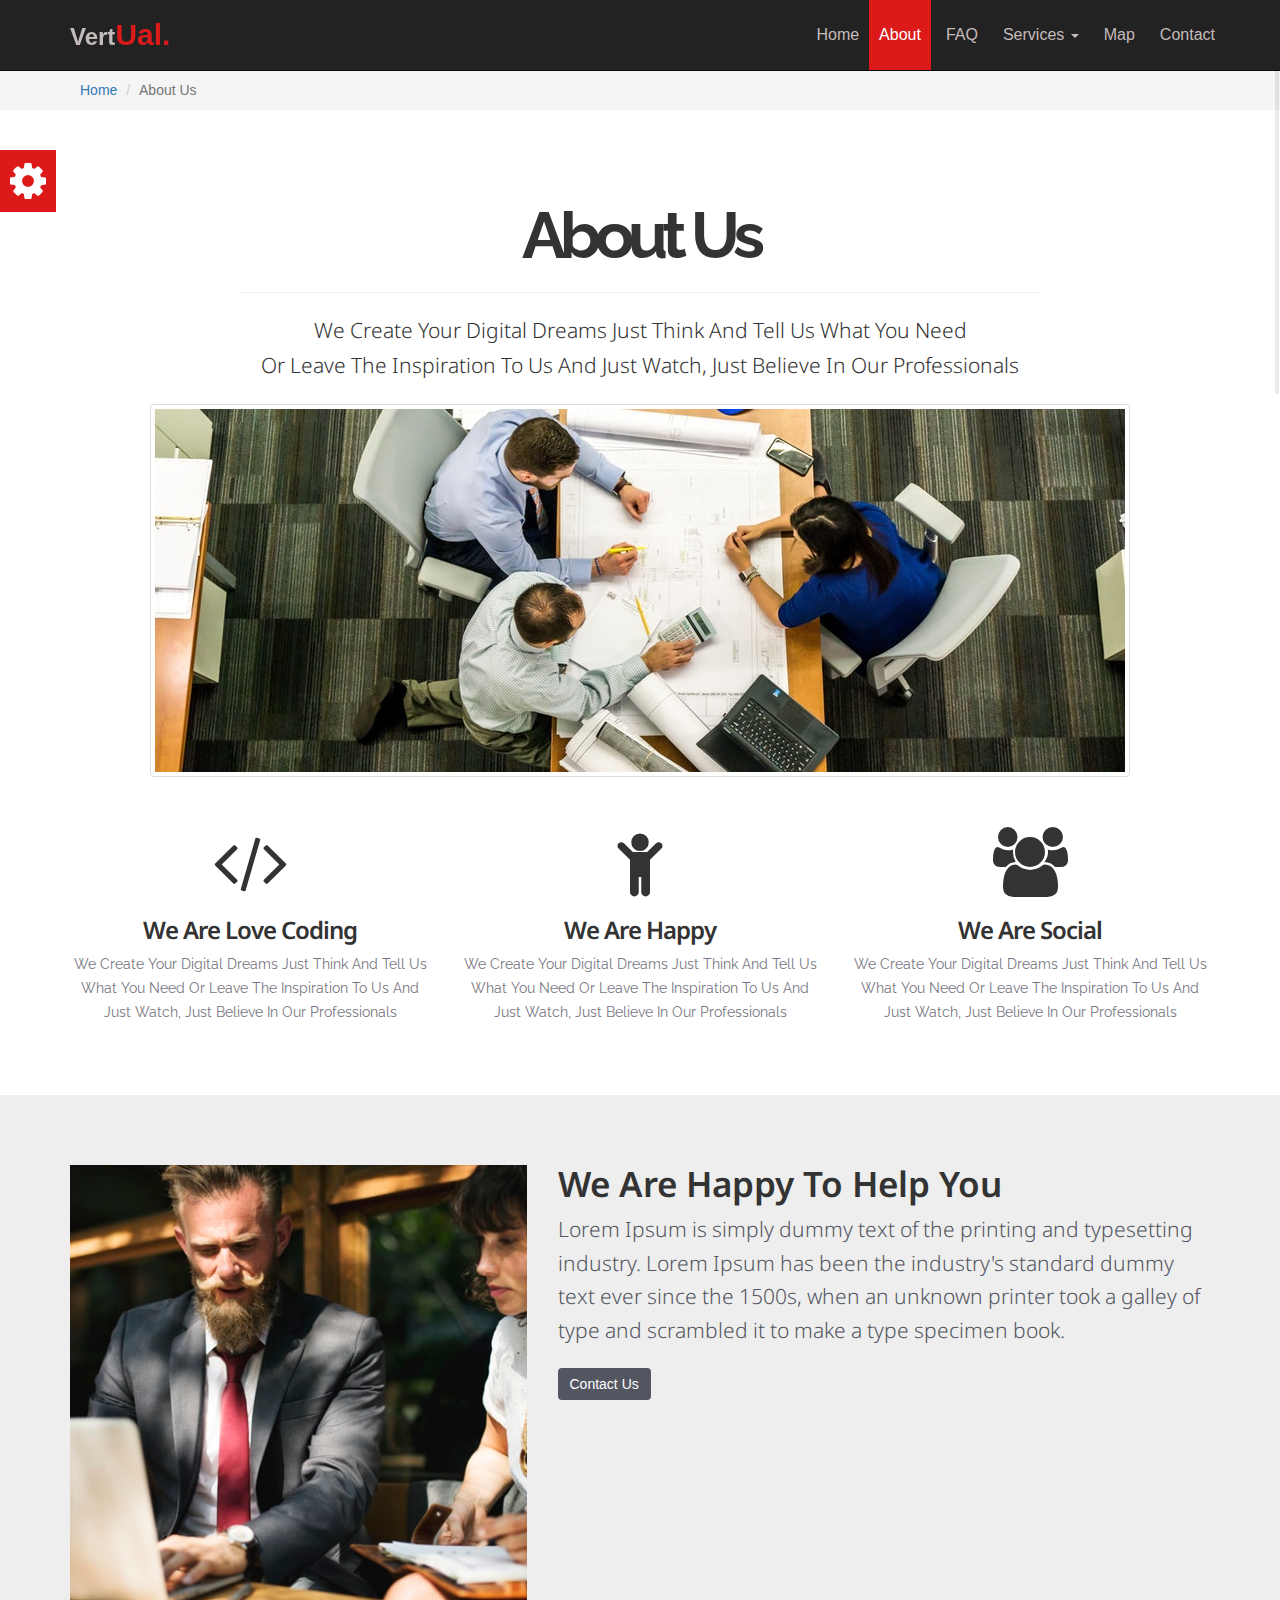
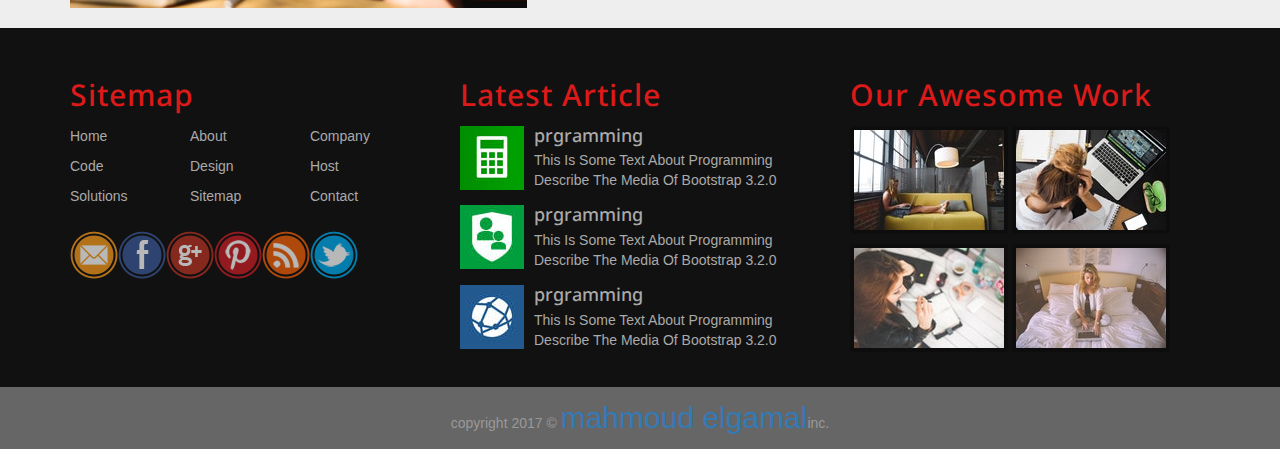
<file: about.html>
<!DOCTYPE html PUBLIC "-//W3C//DTD XHTML 1.0 Transitional//EN" "http://www.w3.org/TR/xhtml1/DTD/xhtml1-transitional.dtd">
<html xmlns="http://www.w3.org/1999/xhtml">

<head>
	<meta http-equiv="Content-Type" content="text/html; charset=utf-8" />
	<meta name="viewport" content="width=device-width, initial-scale=1">
	<title>zeroo</title>
	<link rel="stylesheet" type="text/css" href="css/bootstrap.min.css" />
	<link rel="stylesheet" type="text/css" href="css/font-awesome.min.css" />
	<link rel="stylesheet" type="text/css" href="css/style.css" />
	<link rel="stylesheet" type="text/css" href="css/default_theme.css" />
	<link rel="stylesheet" type="text/css" href="css/pages.css" />
	<link rel="stylesheet" type="text/css" href="css/hover-min.css" />
	<link rel="stylesheet" type="text/css" href="css/animate.css" />
	<link rel='stylesheet' href='http://fonts.googleapis.com/css?family=Droid+Sans:400,700'>
	<link rel='stylesheet' href='http://fonts.googleapis.com/css?family=Raleway:900'>



</head>

<body>
	<!--start option box -->
	<div class="option-box">
		<div class="color-option">
			<h4>Color Option</h4>
			<ul class="list-unstyled">
				<li data-value='css/default_theme.css'></li>
				<li data-value='css/green_theme.css'></li>
				<li data-value='css/gold_theme.css'></li>
				<li data-value='css/blue_theme.css'></li>
			</ul>
		</div>
		<i class="fa fa-gear fa-3x gear-cheak hvr-wobble-horizontal"></i>
	</div>
	<!--end option box -->

	<!-- start navbar -->

	<nav class="navbar navbar-default navbar-inverse navbar-fixed-top">
		<div class="container">
			<!-- Brand and toggle get grouped for better mobile display -->
			<div class="navbar-header">
				<button type="button" class="navbar-toggle collapsed" data-toggle="collapse" data-target="#bs-example-navbar-collapse-1" aria-expanded="false">
					<span class="sr-only">Toggle navigation</span>
					<span class="icon-bar"></span>
					<span class="icon-bar"></span>
					<span class="icon-bar"></span>
				</button>
				<a class="navbar-brand hidden-xs hvr-pulse-grow " href="#">Vert<span>Ual.</span></a>
				<h2><a class="small visible-xs " href="#">zeroo<span>inc.</span></a></h2>

			</div>

			<!-- Collect the nav links, forms, and other content for toggling -->
			<div class="collapse navbar-collapse" id="bs-example-navbar-collapse-1">
				<ul class="nav navbar-nav navbar-right">
					<li><a href="index.html">home <span class="sr-only">(current)</span></a></li>
					<li class="active"><a href="#">about</a></li>
					<li><a href="faq.html">FAQ</a></li>
					<li class="dropdown">
						<a href="#" class="dropdown-toggle" data-toggle="dropdown" role="button" aria-haspopup="true" aria-expanded="false">services <span class="caret"></span></a>
						<ul class="dropdown-menu">
							<li><a href="#">Action</a></li>
							<li><a href="#">Another action</a></li>
							<li><a href="#">Something else here</a></li>
							<li role="separator" class="divider"></li>
							<li><a href="#">Separated link</a></li>
						</ul>
					</li>
					<li><a href="#">map</a></li>
					<li><a href="#">contact</a></li>

				</ul>

			</div><!-- /.navbar-collapse -->
		</div><!-- /.container-fluid -->
	</nav>

	<!-- end navbar -->

	<!-- start bread crumb -->
	<div class="breadcrumb-holder">
		<div class="container">
			<ol class="breadcrumb">
				<li><a href="index.html">Home</a></li>
				<li class="active">About Us</li>
			</ol>
		</div>
	</div>
	<!-- end bread crumb -->

	<!-- start about us intro -->
	<div class="aboutUs-intro">
		<div class="container text-center">
			<h2 class="h1">About Us</h2>
			<hr />
			<p class="lead">We Create Your Digital Dreams Just Think And Tell Us What You Need<br />Or Leave The Inspiration To Us And Just Watch, Just Believe In Our Professionals</p>
			<img class="img-thumbnail" src="img/company_team.jpeg" />
		</div>
	</div>
	<!-- start about us intro -->
	<!-- start about us features -->
	<div class="about-features">
		<div class="container text-center">
			<div class="row">

				<div class="col-sm-4">
					<i class="fa fa-code fa-5x"></i>
					<h3>We Are Love Coding</h3>
					<p class="laed">We Create Your Digital Dreams Just Think And Tell Us What You Need Or Leave The Inspiration To Us And Just Watch, Just Believe In Our Professionals</p>
				</div>

				<div class="col-sm-4">
					<i class="fa fa-child fa-5x"></i>
					<h3>We Are Happy</h3>
					<p class="laed">We Create Your Digital Dreams Just Think And Tell Us What You Need Or Leave The Inspiration To Us And Just Watch, Just Believe In Our Professionals</p>
				</div>

				<div class="col-sm-4">
					<i class="fa fa-group fa-5x"></i>
					<h3>We Are Social</h3>
					<p class="laed">We Create Your Digital Dreams Just Think And Tell Us What You Need Or Leave The Inspiration To Us And Just Watch, Just Believe In Our Professionals</p>
				</div>

			</div>
		</div>
	</div>
	<!-- end about us features -->
	<!-- start about us ceo -->
	<div class="about-ceo">
		<div class="container">
			<div class="row">
				<div class="col-md-5 col-sm-12">
					<img class="img-responsive" src="img/ceo.jpeg" />
				</div>
				<div class="col-md-7 col-sm-12">
					<h2>We Are Happy To Help You</h2>
					<p class="lead">Lorem Ipsum is simply dummy text of the printing and typesetting industry. Lorem Ipsum has been the industry's standard dummy text ever since the 1500s, when an unknown printer took a galley of type and scrambled it to make a type specimen book.</p>
					<button class="btn btn-primary"> Contact Us</button>
				</div>

			</div>
		</div>
	</div>
	<!-- end about us ceo -->










	<!-- start footer  -->
	<div class="footer">
		<div class="container">
			<div class="row">
				<div class="col-md-4 col-xs-12">
					<h3>sitemap</h3>
					<ul class="list-unstyled three-colums">
						<li>Home</li>
						<li>About</li>
						<li>Company</li>
						<li>Code</li>
						<li>Design</li>
						<li>Host</li>
						<li>Solutions</li>
						<li>Sitemap</li>
						<li>Contact</li>
					</ul>
					<div class="clear-fix"></div>
					<ul class="list-unstyled social">
						<li><img src="img/social-bookmarks/email.png" /></li>
						<li><img src="img/social-bookmarks/facebook.png" /></li>
						<li><img src="img/social-bookmarks/gplus.png" /></li>
						<li><img src="img/social-bookmarks/pinterest.png" /></li>
						<li><img src="img/social-bookmarks/rss.png" /></li>
						<li><img src="img/social-bookmarks/twitter.png" /></li>

					</ul>
				</div>
				<div class="col-md-4 col-xs-12">
					<h3>latest article</h3>
					<div class="media">
						<a class="pull-left" href="#">
							<img src="img/articles/01.jpg" />
						</a>
						<div class="mediabody">
							<h4 class="media-heading">prgramming</h4>
							This Is Some Text About Programming Describe The Media Of Bootstrap 3.2.0
						</div>
					</div>

					<div class="media">
						<a class="pull-left" href="#">
							<img src="img/articles/02.jpg" />
						</a>
						<div class="mediabody">
							<h4 class="media-heading">prgramming</h4>
							This Is Some Text About Programming Describe The Media Of Bootstrap 3.2.0
						</div>
					</div>

					<div class="media">
						<a class="pull-left" href="#">
							<img src="img/articles/03.jpg" />
						</a>
						<div class="mediabody">
							<h4 class="media-heading">prgramming</h4>
							This Is Some Text About Programming Describe The Media Of Bootstrap 3.2.0
						</div>
					</div>


				</div>
				<div class="col-md-4 col-xs-12">
					<h3>our awesome work</h3>
					<img class="img-thumbnail" src="img/work/1.jpg" />
					<img class="img-thumbnail" src="img/work/2.jpeg" />
					<img class="img-thumbnail" src="img/work/3.jpg" />
					<img class="img-thumbnail" src="img/work/4.jpg" />

				</div>
			</div>
		</div>
		<div class="copyright text-center">
			copyright 2017 &copy; <span><a href="http://elgamal.bitballoon.com/">mahmoud elgamal</a></span>inc.
		</div>
	</div>
	<!-- end footer  -->

	<!-- start spinner 
<div class="overlay">
<div class="loader">Loading...</div></div>
<!-- end spinner -->

	<!--start ccrollTop button -->
	<div class="scrolling">
		<i class="fa fa-chevron-up fa-3x hvr-bob" id="scrolltop"></i>
	</div>
	<!--end ccrollTop -->





	<script src="js/jquery.min.js"></script>
	<script src="js/bootstrap.min.js"></script>
	<script src="js/main.js"></script>
	<script src="js/jquery.nicescroll.min.js"></script>

</body>

</html>
</file>
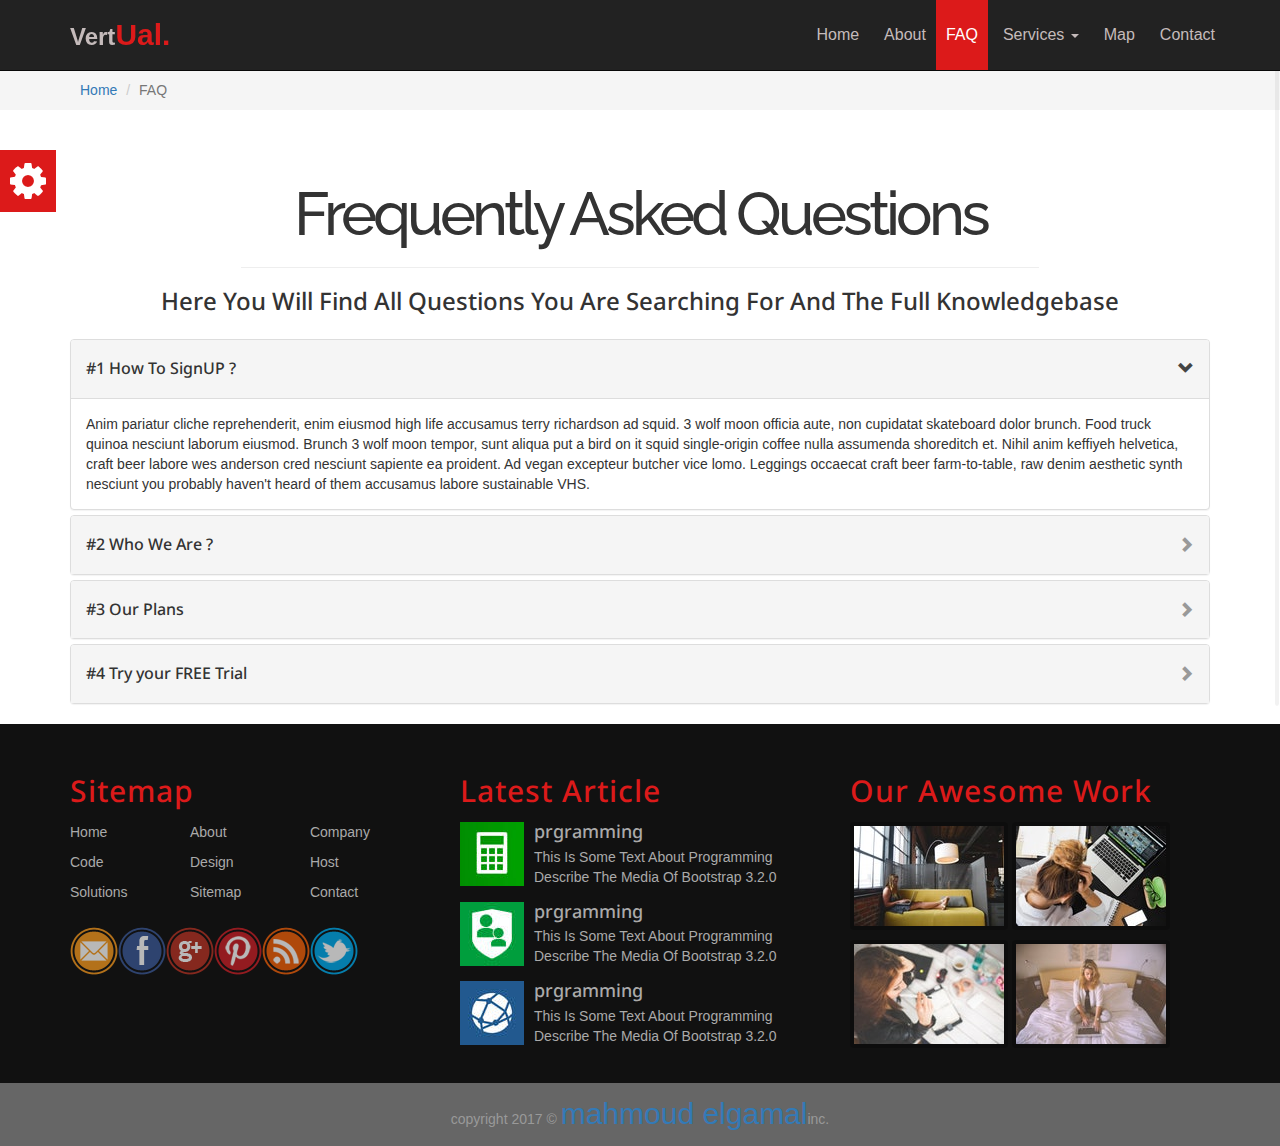
<file: faq.html>
<!DOCTYPE html PUBLIC "-//W3C//DTD XHTML 1.0 Transitional//EN" "http://www.w3.org/TR/xhtml1/DTD/xhtml1-transitional.dtd">
<html xmlns="http://www.w3.org/1999/xhtml">

<head>
	<meta http-equiv="Content-Type" content="text/html; charset=utf-8" />
	<meta name="viewport" content="width=device-width, initial-scale=1">
	<title>zeroo</title>
	<link rel="stylesheet" type="text/css" href="css/bootstrap.min.css" />
	<link rel="stylesheet" type="text/css" href="css/font-awesome.min.css" />
	<link rel="stylesheet" type="text/css" href="css/style.css" />
	<link rel="stylesheet" type="text/css" href="css/default_theme.css" />
	<link rel="stylesheet" type="text/css" href="css/pages.css" />
	<link rel="stylesheet" type="text/css" href="css/hover-min.css" />
	<link rel="stylesheet" type="text/css" href="css/animate.css" />
	<link rel='stylesheet' href='http://fonts.googleapis.com/css?family=Droid+Sans:400,700'>
	<link rel='stylesheet' href='http://fonts.googleapis.com/css?family=Raleway:900'>



</head>

<body>
	<!--start option box -->
	<div class="option-box">
		<div class="color-option">
			<h4>Color Option</h4>
			<ul class="list-unstyled">
				<li data-value='css/default_theme.css'></li>
				<li data-value='css/green_theme.css'></li>
				<li data-value='css/gold_theme.css'></li>
				<li data-value='css/blue_theme.css'></li>
			</ul>
		</div>
		<i class="fa fa-gear fa-3x gear-cheak hvr-wobble-horizontal"></i>
	</div>
	<!--end option box -->

	<!-- start navbar -->

	<nav class="navbar navbar-default navbar-inverse navbar-fixed-top">
		<div class="container">
			<!-- Brand and toggle get grouped for better mobile display -->
			<div class="navbar-header">
				<button type="button" class="navbar-toggle collapsed" data-toggle="collapse" data-target="#bs-example-navbar-collapse-1" aria-expanded="false">
					<span class="sr-only">Toggle navigation</span>
					<span class="icon-bar"></span>
					<span class="icon-bar"></span>
					<span class="icon-bar"></span>
				</button>
				<a class="navbar-brand hidden-xs hvr-pulse-grow " href="#">Vert<span>Ual.</span></a></span></a>
				<h2><a class="small visible-xs " href="#">Vert<span>Ual.</span></a></h2>

			</div>

			<!-- Collect the nav links, forms, and other content for toggling -->
			<div class="collapse navbar-collapse" id="bs-example-navbar-collapse-1">
				<ul class="nav navbar-nav navbar-right">
					<li><a href="index.html">home <span class="sr-only">(current)</span></a></li>
					<li><a href="about.html">about</a></li>
					<li class="active"><a href="#">FAQ</a></li>
					<li class="dropdown">
						<a href="#" class="dropdown-toggle" data-toggle="dropdown" role="button" aria-haspopup="true" aria-expanded="false">services <span class="caret"></span></a>
						<ul class="dropdown-menu">
							<li><a href="#">Action</a></li>
							<li><a href="#">Another action</a></li>
							<li><a href="#">Something else here</a></li>
							<li role="separator" class="divider"></li>
							<li><a href="#">Separated link</a></li>
						</ul>
					</li>
					<li><a href="#">map</a></li>
					<li><a href="#">contact</a></li>

				</ul>

			</div><!-- /.navbar-collapse -->
		</div><!-- /.container-fluid -->
	</nav>

	<!-- end navbar -->

	<!-- start bread crumb -->
	<div class="breadcrumb-holder">
		<div class="container">
			<ol class="breadcrumb">
				<li><a href="index.html">Home</a></li>
				<li class="active">FAQ</li>
			</ol>
		</div>
	</div>
	<!-- end bread crumb -->

	<!-- start faq intro -->
	<div class="faq-intro text-center">
		<div class="container">
			<h2 class="h1">Frequently Asked Questions</h2>
			<hr />
			<h3>Here You Will Find All Questions You Are Searching For And The Full Knowledgebase</h3>
		</div>
	</div>
	<!-- end faq intro -->

	<!--start faq accordion -->
	<div class="accordion">
		<div class="container">
			<div class="panel-group" id="accordion" role="tablist" aria-multiselectable="true">
				<div class="panel panel-default">
					<div class="panel-heading" role="tab" id="headingOne">
						<h4 class="panel-title">
							<a role="button" data-toggle="collapse" data-parent="#accordion" href="#collapseOne" aria-expanded="true" aria-controls="collapseOne">
								#1 How To SignUP ?
							</a>
						</h4>
					</div>
					<div id="collapseOne" class="panel-collapse collapse in" role="tabpanel" aria-labelledby="headingOne">
						<div class="panel-body">
							Anim pariatur cliche reprehenderit, enim eiusmod high life accusamus terry richardson ad squid. 3 wolf moon officia aute, non cupidatat skateboard dolor brunch. Food truck quinoa nesciunt laborum eiusmod. Brunch 3 wolf moon tempor, sunt aliqua put a bird on it squid single-origin coffee nulla assumenda shoreditch et. Nihil anim keffiyeh helvetica, craft beer labore wes anderson cred nesciunt sapiente ea proident. Ad vegan excepteur butcher vice lomo. Leggings occaecat craft beer farm-to-table, raw denim aesthetic synth nesciunt you probably haven't heard of them accusamus labore sustainable VHS.
						</div>
					</div>
				</div>
				<div class="panel panel-default">
					<div class="panel-heading" role="tab" id="headingTwo">
						<h4 class="panel-title">
							<a class="collapsed" role="button" data-toggle="collapse" data-parent="#accordion" href="#collapseTwo" aria-expanded="false" aria-controls="collapseTwo">
								#2 Who We Are ?
							</a>
						</h4>
					</div>
					<div id="collapseTwo" class="panel-collapse collapse" role="tabpanel" aria-labelledby="headingTwo">
						<div class="panel-body">
							Anim pariatur cliche reprehenderit, enim eiusmod high life accusamus terry richardson ad squid. 3 wolf moon officia aute, non cupidatat skateboard dolor brunch. Food truck quinoa nesciunt laborum eiusmod. Brunch 3 wolf moon tempor, sunt aliqua put a bird on it squid single-origin coffee nulla assumenda shoreditch et. Nihil anim keffiyeh helvetica, craft beer labore wes anderson cred nesciunt sapiente ea proident. Ad vegan excepteur butcher vice lomo. Leggings occaecat craft beer farm-to-table, raw denim aesthetic synth nesciunt you probably haven't heard of them accusamus labore sustainable VHS.
						</div>
					</div>
				</div>
				<div class="panel panel-default">
					<div class="panel-heading" role="tab" id="headingThree">
						<h4 class="panel-title">
							<a class="collapsed" role="button" data-toggle="collapse" data-parent="#accordion" href="#collapseThree" aria-expanded="false" aria-controls="collapseThree">
								#3 Our Plans
							</a>
						</h4>
					</div>
					<div id="collapseThree" class="panel-collapse collapse" role="tabpanel" aria-labelledby="headingThree">
						<div class="panel-body">
							Anim pariatur cliche reprehenderit, enim eiusmod high life accusamus terry richardson ad squid. 3 wolf moon officia aute, non cupidatat skateboard dolor brunch. Food truck quinoa nesciunt laborum eiusmod. Brunch 3 wolf moon tempor, sunt aliqua put a bird on it squid single-origin coffee nulla assumenda shoreditch et. Nihil anim keffiyeh helvetica, craft beer labore wes anderson cred nesciunt sapiente ea proident. Ad vegan excepteur butcher vice lomo. Leggings occaecat craft beer farm-to-table, raw denim aesthetic synth nesciunt you probably haven't heard of them accusamus labore sustainable VHS.
						</div>
					</div>
				</div>
				<div class="panel panel-default">
					<div class="panel-heading" role="tab" id="headingThree">
						<h4 class="panel-title">
							<a class="collapsed" role="button" data-toggle="collapse" data-parent="#accordion" href="#collapseThree" aria-expanded="false" aria-controls="collapseThree">
								#4 Try your FREE Trial
							</a>
						</h4>
					</div>
					<div id="collapseThree" class="panel-collapse collapse" role="tabpanel" aria-labelledby="headingThree">
						<div class="panel-body">
							Anim pariatur cliche reprehenderit, enim eiusmod high life accusamus terry richardson ad squid. 3 wolf moon officia aute, non cupidatat skateboard dolor brunch. Food truck quinoa nesciunt laborum eiusmod. Brunch 3 wolf moon tempor, sunt aliqua put a bird on it squid single-origin coffee nulla assumenda shoreditch et. Nihil anim keffiyeh helvetica, craft beer labore wes anderson cred nesciunt sapiente ea proident. Ad vegan excepteur butcher vice lomo. Leggings occaecat craft beer farm-to-table, raw denim aesthetic synth nesciunt you probably haven't heard of them accusamus labore sustainable VHS.
						</div>
					</div>
				</div>

			</div>
		</div>
	</div>
	<!--end faq accordion -->

	<!-- start footer  -->
	<div class="footer">
		<div class="container">
			<div class="row">
				<div class="col-md-4 col-xs-12">
					<h3>sitemap</h3>
					<ul class="list-unstyled three-colums">
						<li>Home</li>
						<li>About</li>
						<li>Company</li>
						<li>Code</li>
						<li>Design</li>
						<li>Host</li>
						<li>Solutions</li>
						<li>Sitemap</li>
						<li>Contact</li>
					</ul>
					<div class="clear-fix"></div>
					<ul class="list-unstyled social">
						<li><img src="img/social-bookmarks/email.png" /></li>
						<li><img src="img/social-bookmarks/facebook.png" /></li>
						<li><img src="img/social-bookmarks/gplus.png" /></li>
						<li><img src="img/social-bookmarks/pinterest.png" /></li>
						<li><img src="img/social-bookmarks/rss.png" /></li>
						<li><img src="img/social-bookmarks/twitter.png" /></li>

					</ul>
				</div>
				<div class="col-md-4 col-xs-12">
					<h3>latest article</h3>
					<div class="media">
						<a class="pull-left" href="#">
							<img src="img/articles/01.jpg" />
						</a>
						<div class="mediabody">
							<h4 class="media-heading">prgramming</h4>
							This Is Some Text About Programming Describe The Media Of Bootstrap 3.2.0
						</div>
					</div>

					<div class="media">
						<a class="pull-left" href="#">
							<img src="img/articles/02.jpg" />
						</a>
						<div class="mediabody">
							<h4 class="media-heading">prgramming</h4>
							This Is Some Text About Programming Describe The Media Of Bootstrap 3.2.0
						</div>
					</div>

					<div class="media">
						<a class="pull-left" href="#">
							<img src="img/articles/03.jpg" />
						</a>
						<div class="mediabody">
							<h4 class="media-heading">prgramming</h4>
							This Is Some Text About Programming Describe The Media Of Bootstrap 3.2.0
						</div>
					</div>


				</div>
				<div class="col-md-4 col-xs-12">
					<h3>our awesome work</h3>
					<img class="img-thumbnail" src="img/work/1.jpg" />
					<img class="img-thumbnail" src="img/work/2.jpeg" />
					<img class="img-thumbnail" src="img/work/3.jpg" />
					<img class="img-thumbnail" src="img/work/4.jpg" />

				</div>
			</div>
		</div>
		<div class="copyright text-center">
			copyright 2017 &copy; <span><a href="http://elgamal.bitballoon.com/">mahmoud elgamal</a></span>inc.
		</div>
	</div>
	<!-- end footer  -->

	<!-- start spinner 
<div class="overlay">
<div class="loader">Loading...</div></div>
<!-- end spinner -->

	<!--start ccrollTop button -->
	<div class="scrolling">
		<i class="fa fa-chevron-up fa-3x hvr-bob" id="scrolltop"></i>
	</div>
	<!--end ccrollTop -->





	<script src="js/jquery.min.js"></script>
	<script src="js/bootstrap.min.js"></script>
	<script src="js/main.js"></script>
	<script src="js/jquery.nicescroll.min.js"></script>

</body>

</html>
</file>
<file: css/style.css>
@charset "utf-8";
/* CSS Document */
body{padding-top:70px;/*overflow:hidden;*/}
h1,h2,h3,h4,h5,h6,.lead{font-family: 'Droid Sans', sans-serif}
@media(max-width:991px){
	body
	{
		padding-top:51px;
	}
	}

/* start option box*/
.option-box{position:fixed;top:150px;z-index:9999}
.option-box .color-option
{
	background-color:#333333;
	color:#FFF;
	width:200px;
	float:left;
	padding:10px;
	display:none
}
.option-box .color-option ul li
{
	width:20px;
	height:20px;
	background-color:#DC1A1A;
	display:inline-block;
	cursor:pointer;
}
.option-box .gear-cheak{color:#FFF;padding:10px;cursor:pointer}

/* end option box*/

/**startt navbar*/


.navbar-inverse .navbar-nav>li>a{color:#c5bbbb;}
.navbar-inverse .navbar-brand{color:#c5bbbb;text-transform:capitalize;margin-left:100px;font-weight:550}
h2 .small{line-height:10px;padding-left:20px;color:#c5bbbb;}
.small:hover{text-decoration:none;}
.dropdown-menu{background-color:#212020;min-width:200px;}
.dropdown-menu>li>a{color:#c5bbbb;padding:6px 20px;transition:padding ease .5s}
.dropdown-menu>li>a:focus, .dropdown-menu>li>a:hover{padding-left:25px;}
.navbar-right .dropdown-menu{left:0;right:auto}
.navbar-nav>li>a
{
	padding-top:25px;
	padding-bottom:25px;
	padding-right:10px;
	text-transform:capitalize;
	font-size:16px;
}
.navbar-brand
{font-size: 24px;line-height: 40px;transition:padding ease .5s}
.about span, .navbar-inverse .navbar-brand span, .testmonial span, 
.footer h3, .copyright span, .color-option h4, .small span{	font-size:30px}
.navbar-inverse .navbar-nav>.active>a, 
.navbar-inverse .navbar-nav>.active>a:focus,
.navbar-inverse .navbar-nav>.active>a:hover{padding-left:10px}

/**end navbar*/



/**startt coursel*/

.carousel-caption
{
	bottom:175px;
	background-color:rgba(0,0,0,.05);
	padding-left:20px;
	padding-right:20px;
	border-radius:30px
	
}
.carousel-caption h2{text-transform:capitalize; color:#fcc2c9}
.carousel-caption p{line-height:1.7; color:#e7d0d3;}
.carousel-indicators li{width:15px;height:15px;border-color:#d2c3c3}
.carousel-indicators .active{width:17px;height:17px;}
.carousel-inner>.item>img{width:100%}
.carousel-indicators{margin-bottom:0}
@media(max-width:991px){
	.shield .carousel 
	{
		display:none
	}
	}

/**end coursel*/


/* start about */
.about{padding-top:60px;padding-bottom:60px}
about .h1{font-weight:bold}
.about p{color:#9E9E9E}
.about p strong{color:#666}

/* end about */

/**startt features*/
.features{background-color:#EEEEEE;}
.features .h1{margin-bottom:50px;}
.features h3{color:#666;}
.features p{line-height:1.7;color:#999;font-size:18px}
.features .glyphicon{font-size:30px ;color:#666;margin-bottom:10px}
/**end features*/



/**startt testmonial coursel*/

.testmonial .h1{margin-bottom:30px}
.testmonial p
{
	line-height:1.7;
	color:#666;
	font-size:16px;
	margin-bottom:30px
}
@media(max-width:991px){
	.testmonial p
	{
	line-height:1.5;
	font-size:14px;
	}
	}
.testmonial span
{
	font-weight:bold;
	font-size:18px;
	text-transform:capitalize;
	
}

.testmonial .carousel-inner{min-height:160px}
.testmonial .carousel-indicators
{
	position:static;
	width:100%;
	margin-left:auto;
	
}
.testmonial .carousel-indicators li
{
	text-indent:0;
	width:80px;
	height:80px;
	border:#FFF 3px solid;
	opacity:.5;
	border-radius:50%;
	overflow:hidden;
	margin:5px
}
.testmonial .carousel-indicators li.active {background:none;opacity:1;}
.testmonial .carousel-indicators li img{max-height:100%;border-radius:50%;}

/**end testmonial coursel*/

/**start price table*/
.price-table{background-color:#EEEEEE;}
.price-table .h1{margin-bottom:50px}
.price-table .price-box
{
	background-color:#FFF;
	width:100%;
	padding:10px;
    border-radius:20px;
	margin:15px
}
.price-table .price-box h2{margin-bottom:10px}
.price-table .price-box p
{
	font-weight:bold;
	font-size:40px;
	color:#666;
	width:100px;
	height:100px;
	border-radius:50%;
	background-color:#EEEEEE;
	line-height:100px;
	margin-bottom:20px;
	margin-top:20px;
	transition-duration:.7s;
	border:2px solid #FFF;
	
}
.price-table .price-box:hover p{transform:scale(1.1,1.1)rotate(360deg);border:2px solid #DFDFDF}
.price-table .price-box ul{line-height:250%;font-size:18px;}
.price-table .price-box a {margin-bottom:20px}
@media(max-width:991px){
	.price-table .price-box
	{
		margin-left:0
	}
	}
/**end price table*/

/**start our team*/
.our-team
{
	background-image:url(../img/team2.jpeg);
	background-repeat:no-repeat;
	background-size:100% 100%;
	background-attachment:fixed;
	background-position:center center;
	min-height:600px;
	
}
.our-team .team
{
	background-color:rgba(0,0,0,.7);
	min-height:600px;
	color:#FFF;
}
.our-team .team .h1{padding-bottom:10px;margin-top:0}
.our-team .team .person{margin:40px;}
@media(max-width:991px){
	.our-team img
	{
		margin:20px auto
	}
	}


/**end our team*/
/**start subscribe*/
.subscribe{background-color:#EEEEEE;}
.subscribe .h1{color:#333;margin-bottom:30px}
.subscribe p{font-size:16px;margin-bottom:30px}
.subscribe .form-control{border-radius:0;margin-right:-5px;width:300px}
.subscribe button{border-radius:0;}
@media(max-width:991px){
	.subscribe .form-control
	{
		margin-right:auto
	}
	.subscribe button
	{margin-top:20px}

	}

/**end subscribe*/

/**start statistics*/
.statistics
{	
	background-image:url(../img/stats2.jpg);
	background-repeat:no-repeat;
	background-position:center center;
	background-attachment:fixed;
	color:#E9E9E9;
}
.statistics .data{background-color:rgba(0,0,0,.7);min-height:300px;}
.statistics .data .h1{margin-top:0;padding-bottom:40px}
.statistics .stats p
{
	font-size:60px;
	font-weight:700;
	margin-bottom:0
}
.statistics .stats span{font-size:16px}
@media(max-width:991px){
	.statistics .stats
	{
		margin-bottom:20px
	}
	.statistics .stats p
	{
		font-size:40px
	}
	.statistics .stats span
	{
		font-size:14px
	}
	.statistics .stats .fa
	{
		font-size:40px
	}
}
	

/**end statistics*/
/**start our skills*/

.skills .h1
{
	padding-bottom:30px
}
.skills .info h3
{
	margin-top:0
}
.skills .progress-bar
{
	text-align:left;
	text-indent:10px;
    line-height:36px;
	font-size:16px

}
.skills .progress{height:36px;}
.skills button
{
	text-transform:capitalize;
	font-size:15px
}
@media(max-width:991px){
	.skills .info 
	{
		margin-top:30px;
		text-align:center
	}
}

/**end our skills*/

/**start contact us*/
.contact-us
{
	background-image:url(../img/contact-us2.jpeg);
	background-position:center center;
	background-attachment:fixed;
	background-size:cover;
	color:#FFF
	
}
.contact-us .contact
{
	background-color:rgba(0,0,0,.7);
	min-height:300px;
	padding-bottom:60px;
	padding-top:60px
}
.contact-us .contact p{margin-bottom:30px}
.contact-us .contact textarea{height:113px}
.contact-us .contact button
{
	margin-top:10px;
	font-size:16px;
	text-transform:capitalize;
}
.contact-us .contact textarea,
.contact-us .contact input[type="text"]
{
	background-color:rgba(51,51,51,.8);
	border:none
}

/**end contact us*/

/**start our clirnts*/
.our-client{background-color:#EEEEEE;}
.our-client img{opacity:.5;transition:.5s ease-in-out}
.our-client img:hover{opacity:1}
@media(max-width:991px){
	.our-client img
	{
		margin-bottom:20px
	}
	.our-client
	{
		padding-bottom:20px
	}
}


/**end our clirnts*/

/**start footer*/
.footer
{
	background-color:#111111;
	padding-top:30px;
	min-height:300px;
	color:#AAA;
}
.footer h3{letter-spacing:1px;text-transform:capitalize;}
.footer .three-colums ul{overflow:hidden}
.footer .three-colums li
{
	width:33.333%;
	float:left;
	padding:5px 0;
}
.footer .social{overflow:hidden;margin:20px 0 10px}
.footer .social li
{
	float:left;
	opacity:.7;
	transition:.5s ease-in-out;
	
}
.clear-fix{clear:both}

.footer .social li:hover{opacity:1}
.footer .img-thumbnail
{
	background-color:rgba(0,0,0,.2);
	border:#333;
	display:inline-block;
	margin:5px auto;
}
.copyright
{
	background-color:#666;
	color:#999;
	padding-bottom:10px;
	padding-top:10px;
	margin-top:30px
	
}
@media(max-width:991px){
	.footer
	{
		text-align:center
	}
	.footer .img-thumbnail
	{
		float:left;
		width:45%
	}
	.footer .social 
	{
		margin:20px 90px
	}
}
/**endfooter*/

/**start grouping system **/
.features,
.testmonial,
.price-table,
.our-team .team,
.subscribe,
.statistics .data,
.skills,
.our-client
{
	padding-top:60px;
	padding-bottom:80px;
}

/**end grouping system **/

/**start spinner*/
.overlay
{
	position:fixed;
	top:0;
	left:0;
	width:100%;
	height:100%;
	background-color:#333;
	z-index:99999;
	color:#FFF
}
.loader {
  color: #ffffff;
  font-size: 90px;
  text-indent: -9999em;
  overflow: hidden;
  width: 1em;
  height: 1em;
  border-radius: 50%;
  margin: 300px auto;
  position: relative;
  -webkit-transform: translateZ(0);
  -ms-transform: translateZ(0);
  transform: translateZ(0);
  -webkit-animation: load6 1.7s infinite ease, round 1.7s infinite ease;
  animation: load6 1.7s infinite ease, round 1.7s infinite ease;
}
@-webkit-keyframes load6 {
  0% {
    box-shadow: 0 -0.83em 0 -0.4em, 0 -0.83em 0 -0.42em, 0 -0.83em 0 -0.44em, 0 -0.83em 0 -0.46em, 0 -0.83em 0 -0.477em;
  }
  5%,
  95% {
    box-shadow: 0 -0.83em 0 -0.4em, 0 -0.83em 0 -0.42em, 0 -0.83em 0 -0.44em, 0 -0.83em 0 -0.46em, 0 -0.83em 0 -0.477em;
  }
  10%,
  59% {
    box-shadow: 0 -0.83em 0 -0.4em, -0.087em -0.825em 0 -0.42em, -0.173em -0.812em 0 -0.44em, -0.256em -0.789em 0 -0.46em, -0.297em -0.775em 0 -0.477em;
  }
  20% {
    box-shadow: 0 -0.83em 0 -0.4em, -0.338em -0.758em 0 -0.42em, -0.555em -0.617em 0 -0.44em, -0.671em -0.488em 0 -0.46em, -0.749em -0.34em 0 -0.477em;
  }
  38% {
    box-shadow: 0 -0.83em 0 -0.4em, -0.377em -0.74em 0 -0.42em, -0.645em -0.522em 0 -0.44em, -0.775em -0.297em 0 -0.46em, -0.82em -0.09em 0 -0.477em;
  }
  100% {
    box-shadow: 0 -0.83em 0 -0.4em, 0 -0.83em 0 -0.42em, 0 -0.83em 0 -0.44em, 0 -0.83em 0 -0.46em, 0 -0.83em 0 -0.477em;
  }
}
@keyframes load6 {
  0% {
    box-shadow: 0 -0.83em 0 -0.4em, 0 -0.83em 0 -0.42em, 0 -0.83em 0 -0.44em, 0 -0.83em 0 -0.46em, 0 -0.83em 0 -0.477em;
  }
  5%,
  95% {
    box-shadow: 0 -0.83em 0 -0.4em, 0 -0.83em 0 -0.42em, 0 -0.83em 0 -0.44em, 0 -0.83em 0 -0.46em, 0 -0.83em 0 -0.477em;
  }
  10%,
  59% {
    box-shadow: 0 -0.83em 0 -0.4em, -0.087em -0.825em 0 -0.42em, -0.173em -0.812em 0 -0.44em, -0.256em -0.789em 0 -0.46em, -0.297em -0.775em 0 -0.477em;
  }
  20% {
    box-shadow: 0 -0.83em 0 -0.4em, -0.338em -0.758em 0 -0.42em, -0.555em -0.617em 0 -0.44em, -0.671em -0.488em 0 -0.46em, -0.749em -0.34em 0 -0.477em;
  }
  38% {
    box-shadow: 0 -0.83em 0 -0.4em, -0.377em -0.74em 0 -0.42em, -0.645em -0.522em 0 -0.44em, -0.775em -0.297em 0 -0.46em, -0.82em -0.09em 0 -0.477em;
  }
  100% {
    box-shadow: 0 -0.83em 0 -0.4em, 0 -0.83em 0 -0.42em, 0 -0.83em 0 -0.44em, 0 -0.83em 0 -0.46em, 0 -0.83em 0 -0.477em;
  }
}
@-webkit-keyframes round {
  0% {
    -webkit-transform: rotate(0deg);
    transform: rotate(0deg);
  }
  100% {
    -webkit-transform: rotate(360deg);
    transform: rotate(360deg);
  }
}
@keyframes round {
  0% {
    -webkit-transform: rotate(0deg);
    transform: rotate(0deg);
  }
  100% {
    -webkit-transform: rotate(360deg);
    transform: rotate(360deg);
  }
}

/**end spinner*/

/** start scrollTop **/
#scrolltop
{
	position:fixed;
	right:10px;
	bottom:10px;
	background-color:#333;
	color:#FFF;
	width:50px;
	height:40px;
	text-align:center;
	padding-bottom:5px;
	cursor:pointer;
	opacity:.5;
	display:none
}
#scrolltop:hover
{
	opacity:1;
	
}

/** end scrollTop **/
</file>
<file: css/default_theme.css>
@charset "utf-8";
/* CSS Document */
.option-box .gear-cheak,
.navbar-inverse .navbar-nav>.active>a,
 .navbar-inverse .navbar-nav>.active>a:focus, 
 .navbar-inverse .navbar-nav>.active>a:hover,
 .dropdown-menu>li>a:focus, 
.dropdown-menu>li>a:hover,
.carousel-indicators .active

{
	background-color:#DC1A1A;
	
}
.option-box .color-option,
.testmonial .carousel-indicators li.active 

{border:4px solid #DC1A1A;
}


.dropdown-menu
{
	border-top:#dc1a1a solid 3px;
	

}

.dropdown-menu .divider
{background-color:#5a1e1e}

.about span,
.navbar-inverse .navbar-brand span,
.testmonial span,
.footer h3,
.copyright span,
.color-option h4,
.small span
{
	color:#dc1a1a;
}
</file>
<file: css/pages.css>
@charset "utf-8";
/* start about us*/

/*start about breadcrumb */
.breadcrumb-holder
{
	background-color:#F5F5F5;
}
.breadcrumb-holder .breadcrumb
{
	margin-bottom:0;
	padding:10px
}
/*end about breadcrumb */
/* start about us intro */
.aboutUs-intro
{
	padding-bottom:50px;
	padding-top:70px
}
.aboutUs-intro .h1
{
	font-size:65px;
	 font-family:'Raleway', sans-serif;
    letter-spacing:-6px;
	font-weight:bold
}
.aboutUs-intro hr
{
	width:70%
}
.aboutUs-intro p
{
	line-height:1.7
}

/* start about features */
.about-features
{
	padding-bottom:50px;
    font-family:'Raleway', sans-serif;

}
.about-features h3
{
	font-weight: 600;
	letter-spacing:-1px
}
.about-features p
{
	line-height:1.7;
	color:#777581;
	margin-bottom:20px
}

/* end about features */
/* start about ceo */
.about-ceo
{
	background-color:#EEEEEE;
	padding-top:50px;
	
}
.about-ceo img
{
	margin:20px auto
}

.about-ceo h2
{
	font-weight:600;
	font-size:35px
}
.about-ceo p
{
	line-height:1.6;
	color:#535661
}
.about-ceo button
{
	background-color:#535661;
	border:none;
	margin-bottom:30px
}

/* end about ceo */


/* end about us intro */

/* end about us*/

/* start faq */
.faq-intro
{
	padding-top:50px
}
.faq-intro h2
{
	    font-size: 61px;
    letter-spacing: -4px;
    font-family:'Raleway', sans-serif;
}
.faq-intro hr
{
	width:70%;
}
.faq-intro h3
{
    margin-bottom: 25px;
}
.accordion .panel-heading {
    padding: 20px 15px
}
.accordion .panel-heading a:after
{
	 font-family: 'Glyphicons Halflings';
    content: "\e114";
    float: right;
    color: #444
}
.accordion .panel-heading a.collapsed:after {
    content: "\e080";
    color: #999
}

/* start faq */
</file>
